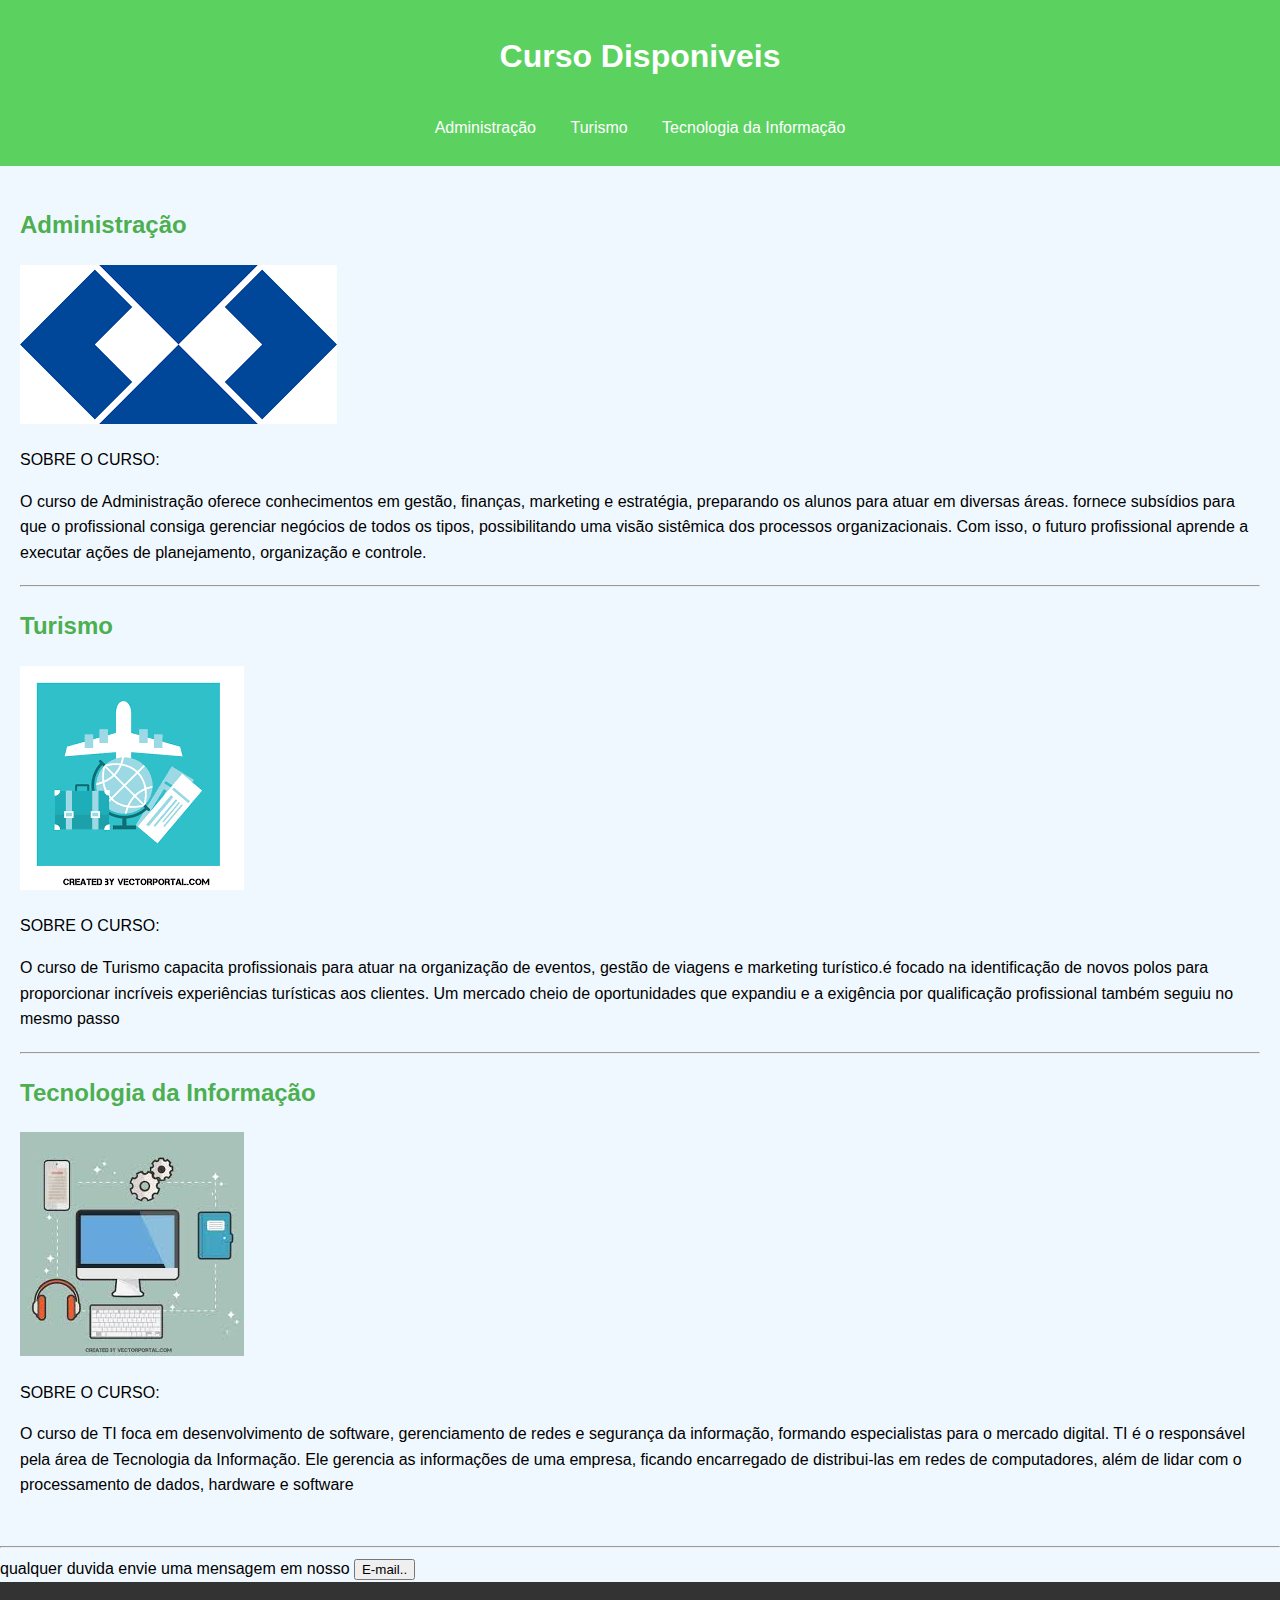
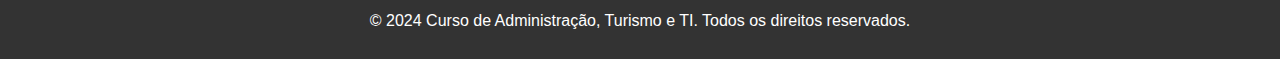
<file: curso/index.html>
<!DOCTYPE html>
<html lang="pt-BR">
<head>
    <meta charset="UTF-8">
    <meta name="viewport" content="width=device-width, initial-scale=1.0">
    <title>Curso de Administração, Turismo e TI</title>
    <link rel="stylesheet" href="style.css">
</head>
<body>
    <header>
        <h1>Curso Disponiveis</p></h1>
        <nav>
            <ul>
                <li><a href="#administracao">Administração</a></li>
                <li><a href="#turismo">Turismo</a></li>
                <li><a href="#ti">Tecnologia da Informação</a></li>
            </ul>
        </nav>
    </header>

    <main>
        <section id="administracao">
            <h2>Administração</h2>
            <img src="download.png" alt="">
             <p>SOBRE O CURSO:</p>
            <p>O curso de Administração oferece conhecimentos em gestão, finanças, marketing e estratégia, preparando os alunos para atuar em diversas áreas. fornece subsídios para que o profissional consiga gerenciar negócios de todos os tipos, possibilitando uma visão sistêmica dos processos organizacionais. Com isso, o futuro profissional aprende a executar ações de planejamento, organização e controle.
            </p>
        </section>
<hr>
        <section id="turismo">
            <h2>Turismo</h2>
            <img src="download (1).png" alt="">
            <p>SOBRE O CURSO:</p>
            <p>O curso de Turismo capacita profissionais para atuar na organização de eventos, gestão de viagens e marketing turístico.é focado na identificação de novos polos para proporcionar incríveis experiências turísticas aos clientes. Um mercado cheio de oportunidades que expandiu e a exigência por qualificação profissional também seguiu no mesmo passo</p>
        </section>
<hr>
        <section id="ti">
            <h2>Tecnologia da Informação</h2>
            <img src="download.jpeg" alt="">
            <p>SOBRE O CURSO:</p>
            <p>O curso de TI foca em desenvolvimento de software, gerenciamento de redes e segurança da informação, formando especialistas para o mercado digital. TI é o responsável pela área de Tecnologia da Informação. Ele gerencia as informações de uma empresa, ficando encarregado de distribui-las em redes de computadores, além de lidar com o processamento de dados, hardware e software</p>
        </section>
    </main>
<hr>
qualquer duvida envie uma mensagem em nosso <a href="mailto:rs9183219@gmail.com"><button>E-mail..</button></a>
    <footer>
        <p>&copy; 2024 Curso de Administração, Turismo e TI. Todos os direitos reservados.</p>
    </footer>

</body>
</html>
</file>
<file: curso/style.css>
body {
    font-family: Arial, sans-serif;
    line-height: 1.6;
    margin: 0;
    padding: 0;
    background-color: aliceblue;
}

header {
    background: #5bd15f;
    color: white;
    padding: 10px 0;
    text-align: center;
}

nav ul {
    list-style: none;
    padding: 0;
}

nav ul li {
    display: inline;
    margin: 0 15px;
}

nav a {
    color: white;
    text-decoration: none;
}

main {
    padding: 20px;
}

section {
    margin: 20px 0;
}

h2 {
    color: #4CAF50;
}

footer {
    text-align: center;
    padding: 10px 0;
    background: #333;
    color: white;
    position: relative;
    bottom: 0;
    width: 100%;
}
</file>
